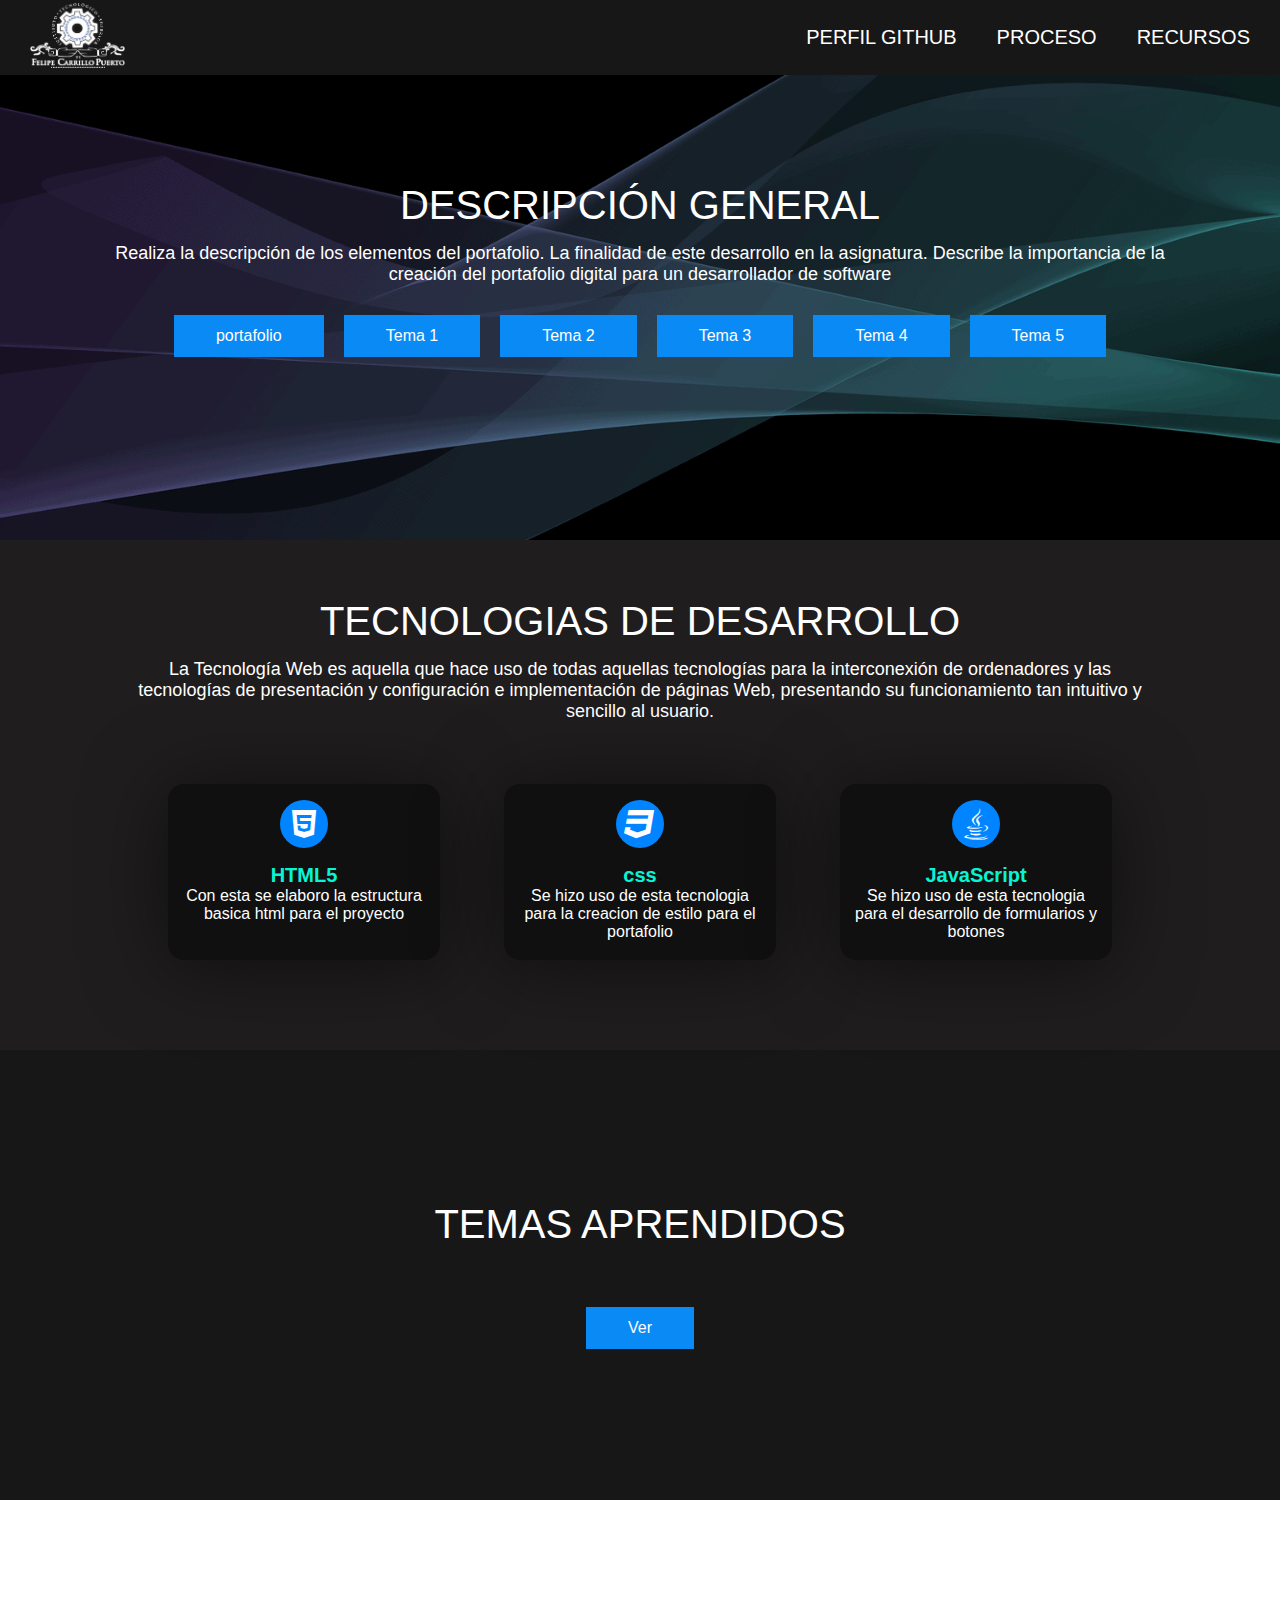
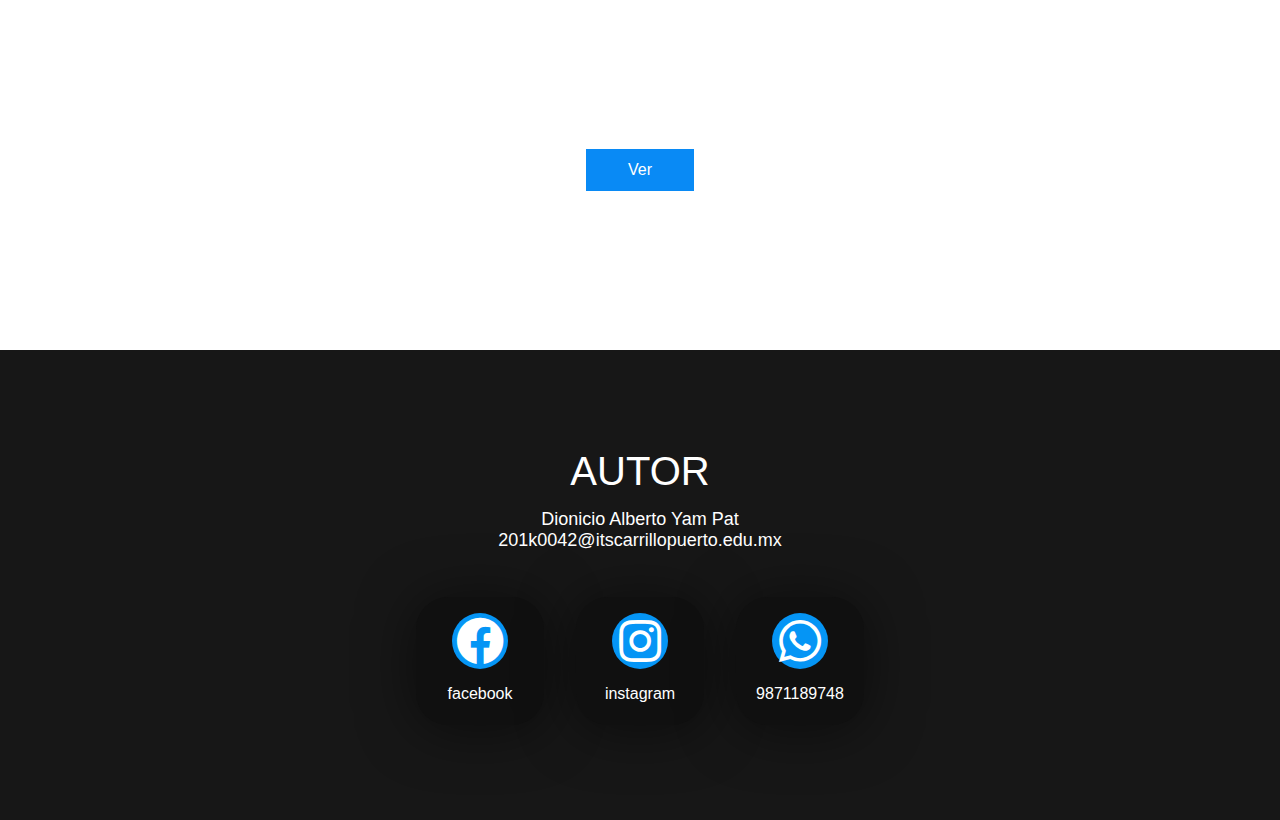
<file: index.html>
<!DOCTYPE html>
<html lang="en">
<head>
    <meta charset="UTF-8">
    <meta http-equiv="X-UA-Compatible" content="IE=edge">
    <meta name="viewport" content="width=device-width, initial-scale=1.0">
    <link rel="stylesheet" href="https://cdnjs.cloudflare.com/ajax/libs/font-awesome/5.15.1/css/all.min.css">
    <link rel="stylesheet" href="style.css">
    <title>Mi pagina web basica</title>

</head>
<body>

    <div class="head">

        <div class="logo">
           <img src="img/logo1.png"  height="65px" width="95px" alt="">
        </div>

        <nav class="navbar">
            <a href="https://github.com/DionicioYam">Perfil Github</a>
            <a href="proceso.html">Proceso</a>
            <a href="recursos">recursos</a>

        </nav>

    </div>

    <header class="content header">
        <h2 class="title">Descripción general</h2>
        <p>
            Realiza la descripción de los elementos del portafolio. 
            La finalidad de este desarrollo en la asignatura. 
            Describe la importancia de la creación del portafolio digital para un desarrollador de software
        </p>

        <div class="btn-home">
            <a href="portafolio.html" class="btn">portafolio</a>
            <a href="ps1.html" class="btn">Tema 1</a>
            <a href="ps2.html" class="btn">Tema 2</a>
            <a href="ps3.html" class="btn">Tema 3</a>
            <a href="ps4.html" class="btn">Tema 4</a>
            <a href="ps5.html" class="btn">Tema 5</a>
        </div>
    </header>

    <section class="content sau">

        <h2 class="title">Tecnologias de desarrollo</h2>
        <p> La Tecnología Web es aquella que hace uso de todas aquellas 
            tecnologías para la interconexión de ordenadores y las tecnologías
             de presentación y configuración e implementación de páginas Web,
              presentando su funcionamiento tan intuitivo y sencillo al usuario.</p>

        
        <div class="box-container">

            <div class="box">
                <i class="fab fa-html5"></i>
                <h3>HTML5</h3>
                <p>Con esta se elaboro la estructura basica html para el proyecto</p>
            </div>
            <div class="box">
                <i class="fab fa-css3"></i>
                <h3>css</h3>
                <p>Se hizo uso de esta tecnologia para la creacion de estilo para el portafolio </p>
            </div>
            <div class="box">
                <i class="fab fa-java"></i>
                <h3>JavaScript</h3>
                <p>Se hizo uso de esta tecnologia para el desarrollo de formularios y botones
                </p>
            </div>

        </div>

    </section>

    <section class="content about">

        <h2 class="title">Temas aprendidos</h2>
        <p>
        </p>

        <a href="ver mas1.html" class="btn">Ver</a>

    </section>

    <section class="content price">

        <article class="contain">
            <h2 class="title">temas de interes</h2>
            <p>
            </p>

            <a href="ver mas2.html" class="btn">Ver</a>

        </article>

    </section>

    <section class="content contact">
        <h2 class="title">Autor</h2>
        <p>Dionicio Alberto Yam Pat
            <br>
        201k0042@itscarrillopuerto.edu.mx</p>
        <div class="box-container1">

            <div class="box">
                <i class="fab fa-facebook"></i>
                <h3><a href="https://www.facebook.com/dionicio.yam/"></a></h3>
                <p> facebook</p>
               
            </div>
            <div class="box">
                <i class="fab fa-instagram"></i>
                <h3><a href="https://www.instagram.com/01katsun10/"></a></h3>
                <p>instagram</p>
                
            </div>
            <div class="box">
                <i class="fab fa-whatsapp"></i>
               <p> 9871189748</p>
            </div>

        </div>

    </section>
    
</body>
</html>
</file>
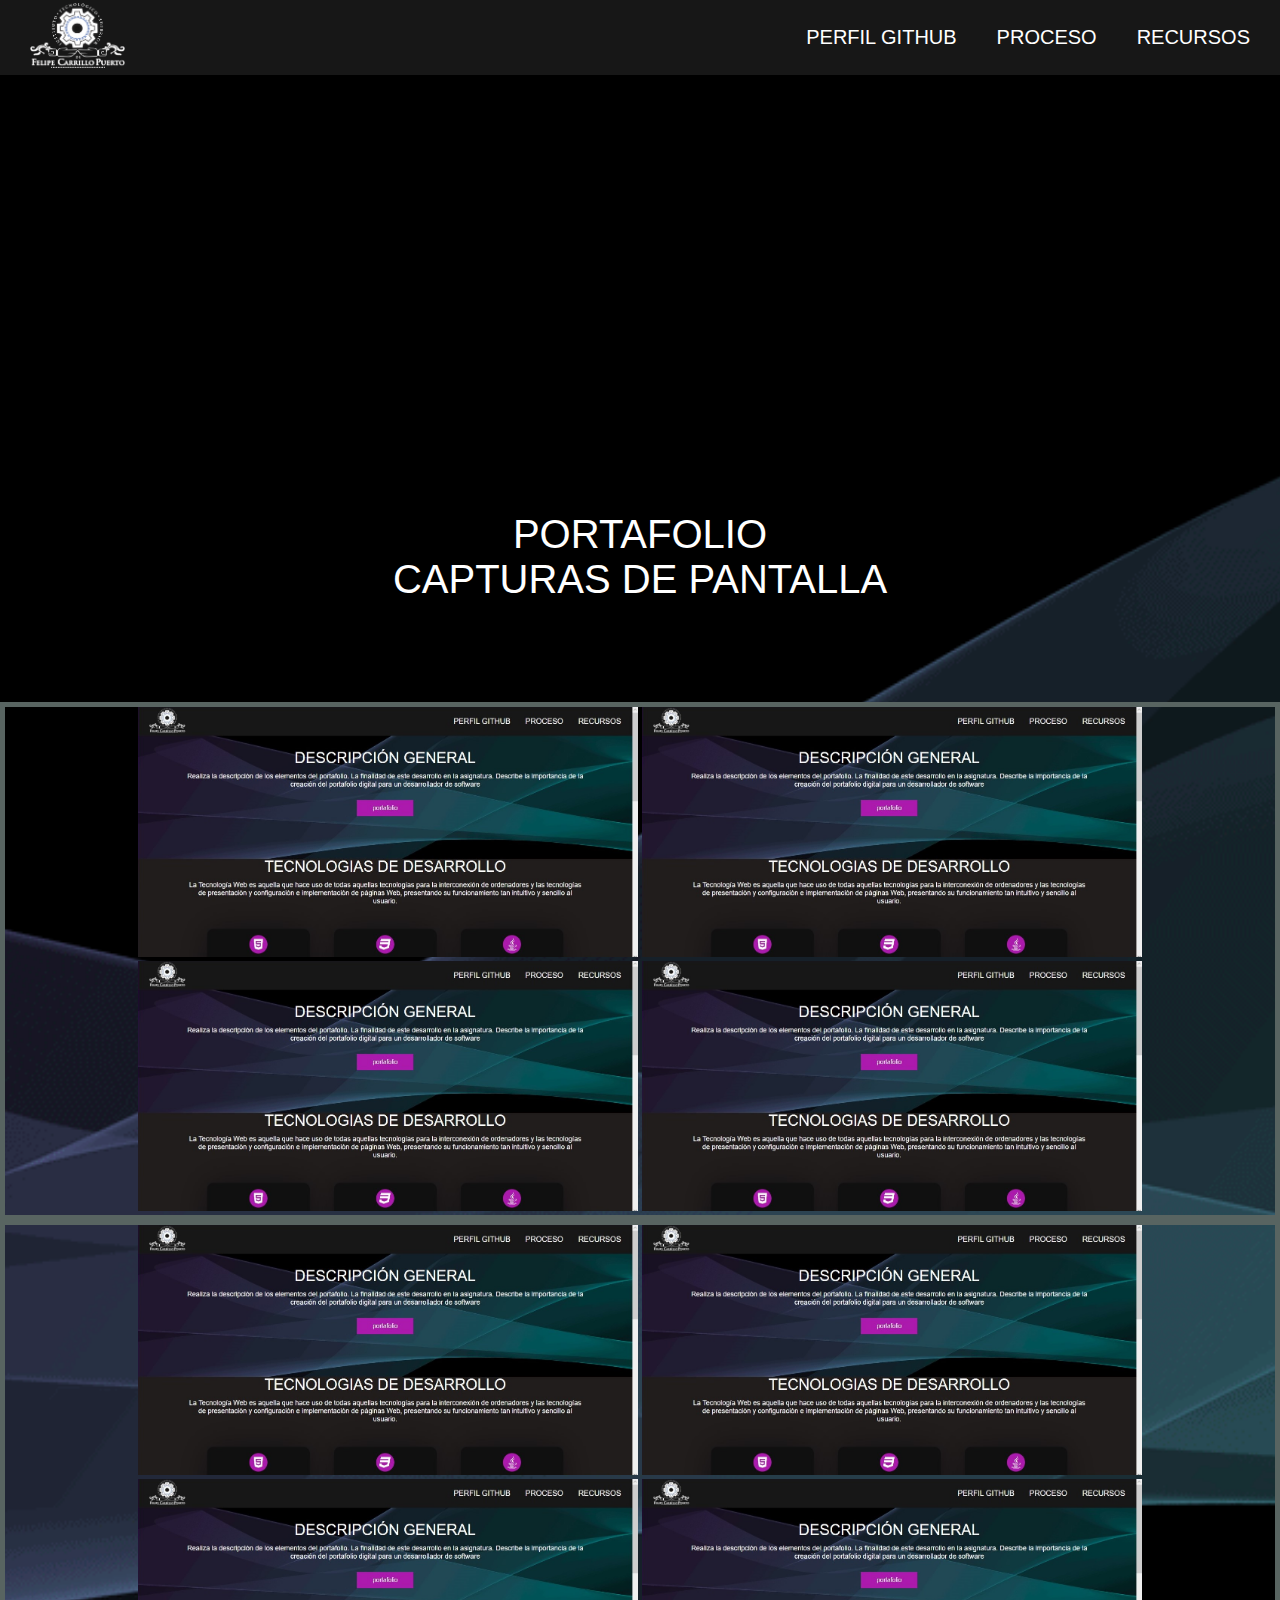
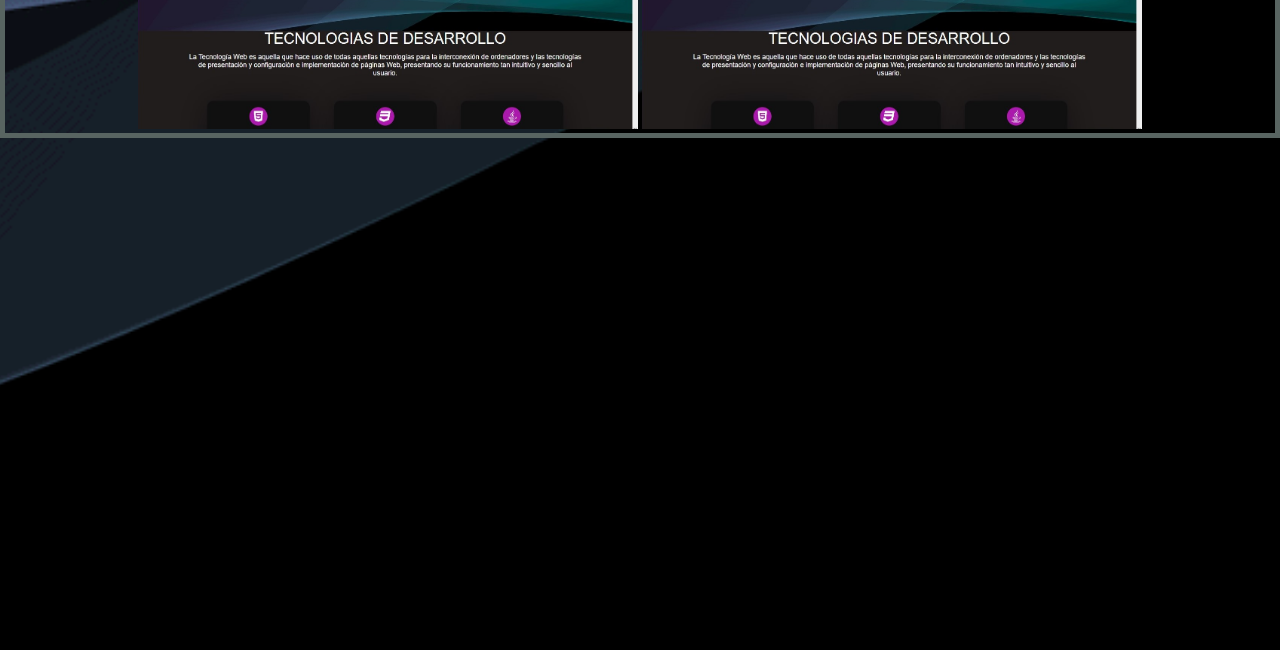
<file: portafolio.html>
<!DOCTYPE html>
<html lang="en">
<head>
    <meta charset="UTF-8">
    <meta http-equiv="X-UA-Compatible" content="IE=edge">
    <meta name="viewport" content="width=device-width, initial-scale=1.0">
    <link rel="stylesheet" href="https://cdnjs.cloudflare.com/ajax/libs/font-awesome/5.15.1/css/all.min.css">
    <link rel="stylesheet" href="style.css">
    <title>Pagina web basica</title>

</head>
<body>

    <div class="headp">

        <div class="logo">
           <a href="index.html"><img src="img/logo1.png"  height="65px" width="95px" alt=""></a>
        </div>

        <nav class="navbar">
            <a href="https://github.com/DionicioYam">Perfil Github</a>
            <a href="proceso.html">Proceso</a>
            <a href="recursos.html">recursos</a>
        </nav>

    </div>

    <header class="content headerp">
        <h2 class="titles">portafolio 
            <br>
            Capturas de pantalla</h2>
            <figure class="borde" >
                    <img src="img/pagina1.jpg" alt="" width="500px" height="250px">
                    <img src="img/pagina1.jpg" alt="" width="500px" height="250px">
                    <img src="img/pagina1.jpg" alt="" width="500px" height="250px">
                    <img src="img/pagina1.jpg" alt="" width="500px" height="250px">
            </figure>
            <figure class="borde">
                <img src="img/pagina1.jpg" alt="" width="500px" height="250px">
                <img src="img/pagina1.jpg" alt="" width="500px" height="250px">
                <img src="img/pagina1.jpg" alt="" width="500px" height="250px">
                <img src="img/pagina1.jpg" alt="" width="500px" height="250px">
        </figure>
        
    </header>
    

</body>
</html>
</file>
<file: style.css>
*{
    margin: 0;
    padding: 0;
    border: 0;
    font-size: 100%;
    vertical-align: baseline;
}

body {
    text-align: center;
    font-family: sans-serif;
}

.head {
    display: flex;
    align-items: center;
    justify-content: space-between;
    height: 75px;
    background: #171717;
    position: fixed;
    width: 100%;
    z-index: 100;
}

.navbar {
    display: flex;
    margin-right: 10px;
}

.logo {
    margin-left: 30px;
}

.navbar a {
    display: block;
    padding: 20px 20px;
    color: #fff;
    text-decoration: none;
    text-transform: uppercase;
    font-size: 20px;
}

.navbar a:hover {
    background: #3f3f3f;
}

.header {
    display: flex;
    justify-content: center;
    align-items: center;

}

.header {
    height: 60vh !important;
    background: url(img/fondo2.png) no-repeat center;
    background-size: cover;
}

.title {
    margin-bottom: 15px;
    font-size: 40px;
    font-weight: 500;
    text-transform: uppercase;
    color: #fff;
}

p {
    margin-bottom: 30px;
    font-size: 18px;
    color: #fff;
    padding: 0 100px;
}

.btn {
    display: inline-block;
    margin-top: 15px;
    padding: 10px 40px;
    border: 2px solid #098af5;
    color: #fff;
    text-decoration: none;
    background: #098af5;
}

.btn:hover {
    background: none;
    
}

.btn-home {
    display: flex;
}

.btn-home a {
    margin: 0 10px;
}


.content {
    height: 50vh;
    display: flex;
    flex-direction: column;
    justify-content: center;
    align-items: center;
}

.sau {
    padding: 30px;
    background: #1f1d1d
}

.box-container {
    display: flex;
    justify-content: center;
    flex-wrap: wrap;
    text-align: center;
    text-decoration: none;

}


.box-container .box {
    height: 11rem;
    width: 17rem;
    background: #101010;
    text-align: center;
    border-radius: 1rem;
    box-shadow: 0 .3rem 5rem rgba(0, 0 , 0, .5);
    margin: 2rem;   
}

.box-container .box i {
    height: 3rem;
    width: 3rem;
    line-height: 3rem;
    text-align: center;
    border-radius: 50%;
    color: #fff;
    background: #0084ff;
    font-size: 2rem;
    margin: 1rem 0;

}

.box-container .box h3 {
    font-size: 20px;
    color: #07f5d5;

}

.box-container .box p {
    padding: 0 15px;
    font-size: 16px;
}

.about {
    background: #171717;
}

.price {
    
    background: url(img/fondo2.png) no-repeat center;
    background-attachment: fixed;
    background-size: cover;
    text-align: center;
}


.contact {
    padding-top: 20px;
    background: #171717;
    padding-bottom: 0;
}
.box-container1 {
    display: flex;
    justify-content: center;
    flex-wrap: wrap;
    text-align: center;

}

.box-container1 .box {
    height: 8rem;
    width: 8rem;
    background: #101010;
    text-align: center;
    border-radius: 2rem;
    box-shadow: 0 .2rem 3.5rem rgba(0, 0 , 0, .5);
    margin: 1rem;   
}

.box-container1 .box i {
    height: 3.5rem;
    width: 3.5rem;
    line-height: 3.5rem;
    text-align: center;
    border-radius: 50%;
    color: #fff;
    background: #0595f5;
    font-size: 3rem;
    margin: 1rem 0;

}

.box-container1 .box h3 {
    font-size: 20px;
    color: #a80de6;

}

.box-container1 .box p {
    padding: 0 15px;
    font-size: 16px;
    
}
a { text-decoration: none; 
   } 

   @media (max-width: 768px) {

    .title {
        margin-top: 90px;
        margin-bottom: 90px;
        font-size: 20px;
        
    }

    .sau {
        height: 250vh;
    }

    .navbar {
        display:flexbox;
        padding: 20px;
    }

    
}
.headp{
    display: flex;
    align-items: center;
    justify-content: space-between;
    height: 75px;
    background: #171717;
    position: fixed;
    width: 100%;
    z-index: 100;
}

.headerp {
    display: flex;
    justify-content: center;
    align-items: center;

}

.headerp {
    height: 250vh !important;
    background: url(img/fondo2.png) no-repeat center;
    background-size: cover;
}
.titles{
  margin-bottom: 100px;
    font-size: 40px;
    font-weight: 500;
    text-transform: uppercase;
    color: #fff;
}
.xd{
    margin-bottom: 0px;
    font-size: 18px;
    color: #fff;
    padding: 0 100px;
}

.borde{
    border: 5px solid rgb(88, 100, 97);
}
</file>
